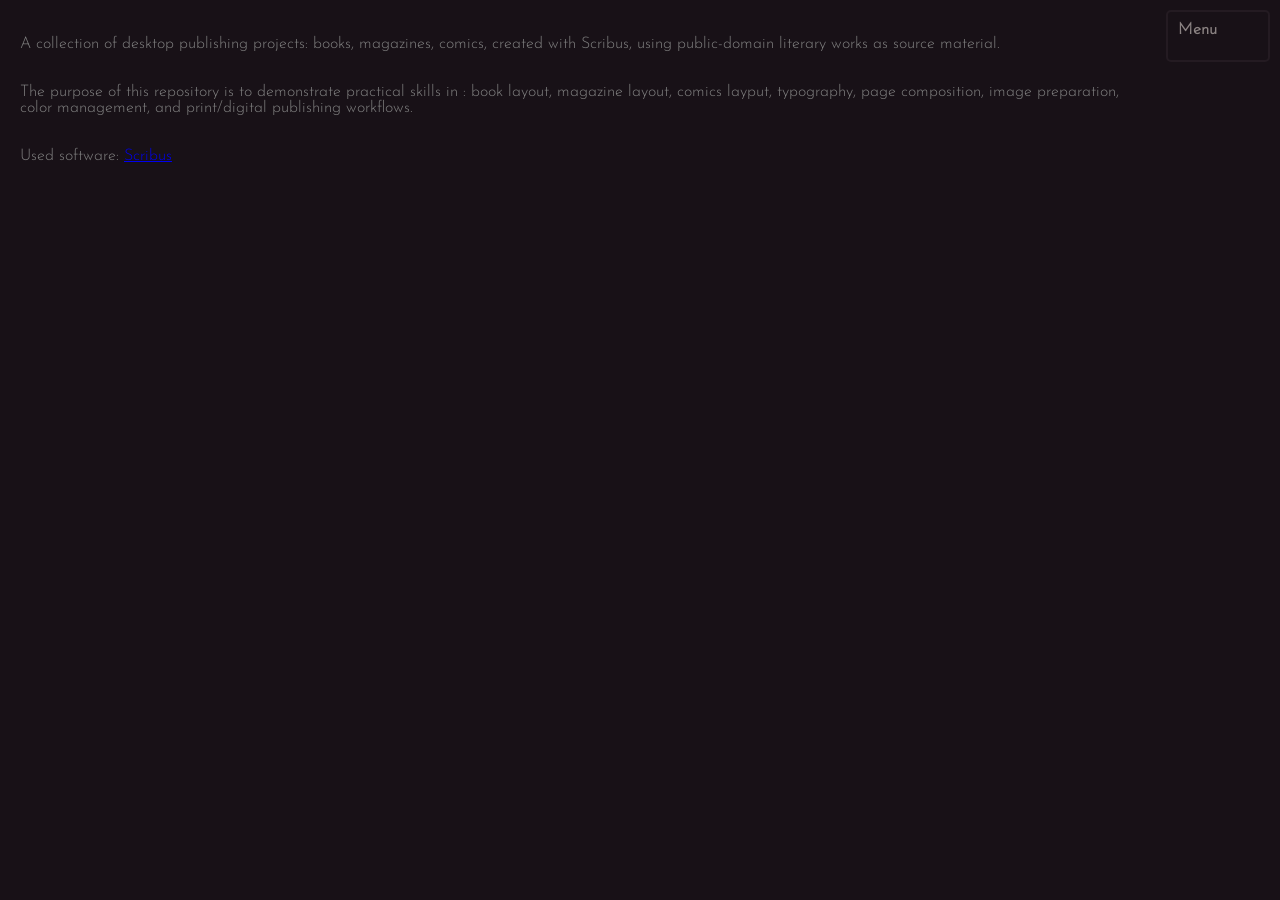
<file: site/pages/about.html>
<!doctype html>
<html lang="en">
    <head>
        <meta charset="UTF-8" />
        <meta name="viewport" content="width=device-width, initial-scale=1.0" />
        <title>Libris</title>
        <link rel="stylesheet" href="../styles/common.css" />
        <link rel="stylesheet" href="../styles/menu.css" />
        <link rel="stylesheet" href="../styles/fonts.css" />

        <link rel="stylesheet" href="../styles/about.css" />
        <link rel="icon" type="image/x-icon" href="../../favicon.ico" />
    </head>
    <body>
        <div class="content-container">
            <div class="remaining">
                <div class="page-content">
                    <div class="container">
                        <p>
                            A collection of desktop publishing projects: books,
                            magazines, comics, created with Scribus, using
                            public-domain literary works as source material.
                        </p>
                        <p>
                            The purpose of this repository is to demonstrate
                            practical skills in : book layout, magazine layout,
                            comics layput, typography, page composition, image
                            preparation, color management, and print/digital
                            publishing workflows.
                        </p>
                        <p>
                            Used software:
                            <a
                                href="https://wiki.scribus.net/canvas/Scribus"
                                target="_blank"
                                >Scribus</a
                            >
                        </p>
                    </div>
                </div>
            </div>
            <div class="menu">
                <span>Menu</span>
                <a href="../../index.html">Books</a>
                <a href="about.html">About</a>
                <a href="biography.html">Biography</a>
                <a href="contact.html">Contact</a>
            </div>
        </div>

        <script src="../scripts/menu.js"></script>
    </body>
</html>
</file>
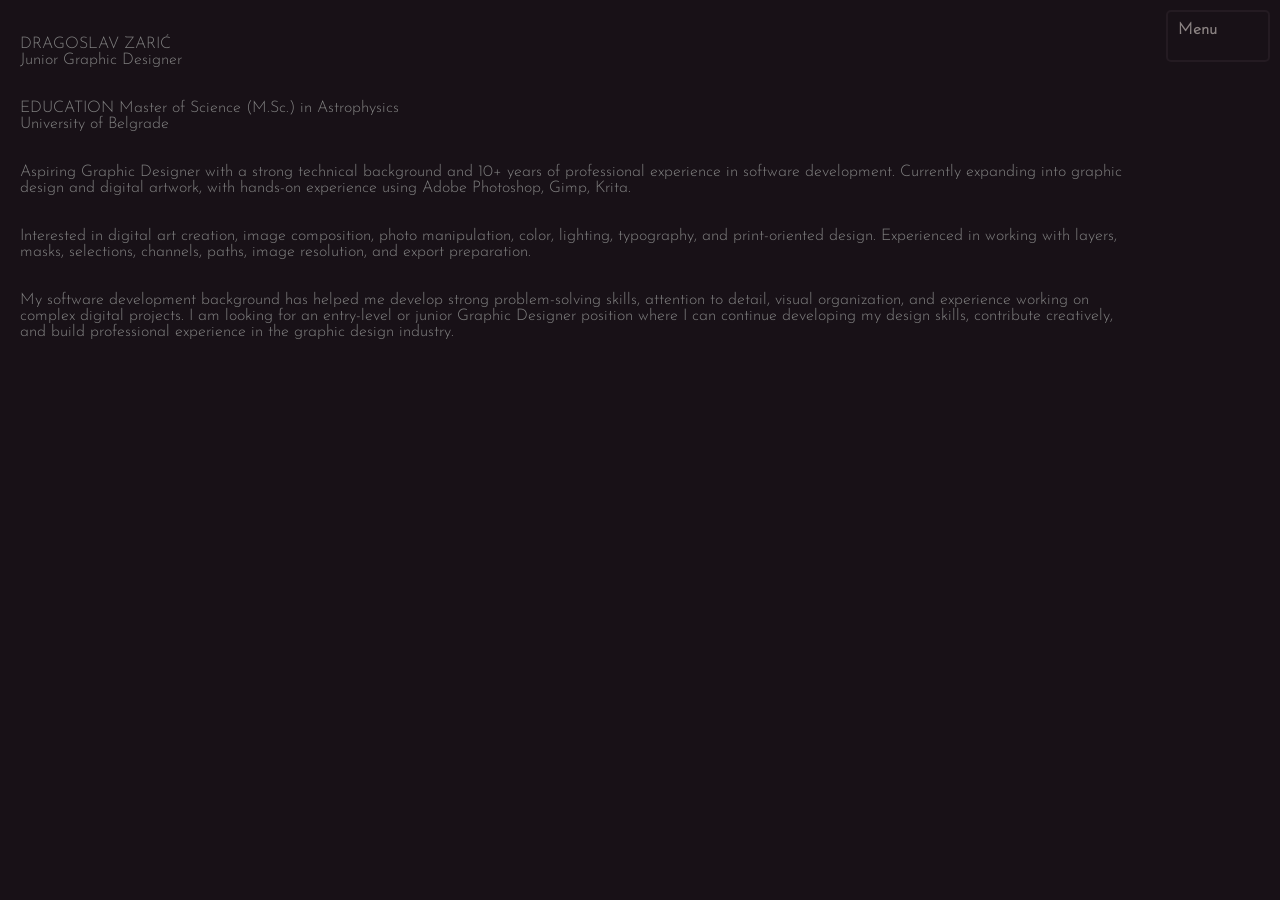
<file: site/pages/biography.html>
<!doctype html>
<html lang="en">
    <head>
        <meta charset="UTF-8" />
        <meta name="viewport" content="width=device-width, initial-scale=1.0" />
        <title>Libris</title>
        <link rel="stylesheet" href="../styles/common.css" />
        <link rel="stylesheet" href="../styles/menu.css" />
        <link rel="stylesheet" href="../styles/fonts.css" />

        <link rel="stylesheet" href="../styles/biography.css" />
        <link rel="icon" type="image/x-icon" href="../../favicon.ico" />
    </head>
    <body>
        <div class="content-container">
            <div class="remaining">
                <div class="page-content">
                    <div class="biography-content">
                        <p>
                            DRAGOSLAV ZARIĆ<br />
                            Junior Graphic Designer
                        </p>

                        <p>
                            EDUCATION Master of Science (M.Sc.) in
                            Astrophysics<br />
                            University of Belgrade
                        </p>

                        <p>
                            Aspiring Graphic Designer with a strong technical
                            background and 10+ years of professional experience
                            in software development. Currently expanding into
                            graphic design and digital artwork, with hands-on
                            experience using Adobe Photoshop, Gimp, Krita.
                        </p>
                        <p>
                            Interested in digital art creation, image
                            composition, photo manipulation, color, lighting,
                            typography, and print-oriented design. Experienced
                            in working with layers, masks, selections, channels,
                            paths, image resolution, and export preparation.
                        </p>
                        <p>
                            My software development background has helped me
                            develop strong problem-solving skills, attention to
                            detail, visual organization, and experience working
                            on complex digital projects. I am looking for an
                            entry-level or junior Graphic Designer position
                            where I can continue developing my design skills,
                            contribute creatively, and build professional
                            experience in the graphic design industry.
                        </p>
                    </div>
                </div>
            </div>
            <div class="menu">
                <span>Menu</span>
                <a href="../../index.html">Books</a>
                <a href="about.html">About</a>
                <a href="biography.html">Biography</a>
                <a href="contact.html">Contact</a>
            </div>
        </div>

        <script src="../scripts/menu.js"></script>
    </body>
</html>
</file>
<file: site/styles/common.css>
body {
    background-color: #181117;

    margin: 0;
    padding: 0;
}

.content-container {
    display: flex;
    flex-direction: row;
    justify-content: flex-end;
}

.page-content {
    display: flex;
    flex-direction: row;
    margin: 20px;
}

.remaining {
    flex: 1;
    display: flex;
    justify-content: center;
}
</file>
<file: site/styles/menu.css>
/* menu.css */

.menu {
    background-color: #181117;
    border: 2px solid #241b22;
    padding: 10px;
    margin: 10px;
    display: flex;
    flex-direction: column;
    align-self: flex-start;
    border-radius: 5px;
    width: 80px;
}

.menu span {
    font-family: "JosefinSans-Light";
    font-size: 16px;
    font-weight: 900;
    color: rgb(138, 130, 130);
    padding-bottom: 12px;
}

.menu a {
    font-family: "JosefinSans-Light";
    font-size: 16px;

    cursor: pointer;
    text-decoration: none;
    color: rgb(138, 130, 130);
    padding-bottom: 1px;
}

.menu a:hover {
    color: #ecc4e2;
}

.menu a.active {
    color: #cfa3c1;
    font-weight: bold;
}

.menu a {
    opacity: 0;
    visibility: hidden;
    transition: opacity 0.3s ease;
    display: none;
}

.menu:hover a {
    opacity: 1;
    visibility: visible;
    display: block;
}
</file>
<file: site/styles/fonts.css>
@font-face {
    font-family: "JosefinSans-Light";
    src: url("../fonts/JosefinSans/JosefinSans-Light.ttf") format("truetype");
}
</file>
<file: site/styles/about.css>
.container {
    display: flex;
    flex-direction: column;
    align-items: flex-start;

    font-family: "JosefinSans-Light";
    font-size: 16px;
    color: gray;
}
</file>
<file: site/styles/biography.css>
.biography-content {
    display: flex;
    flex-direction: column;
    align-items: flex-start;

    font-family: "JosefinSans-Light";
    font-size: 16px;
    color: gray;
}
</file>
